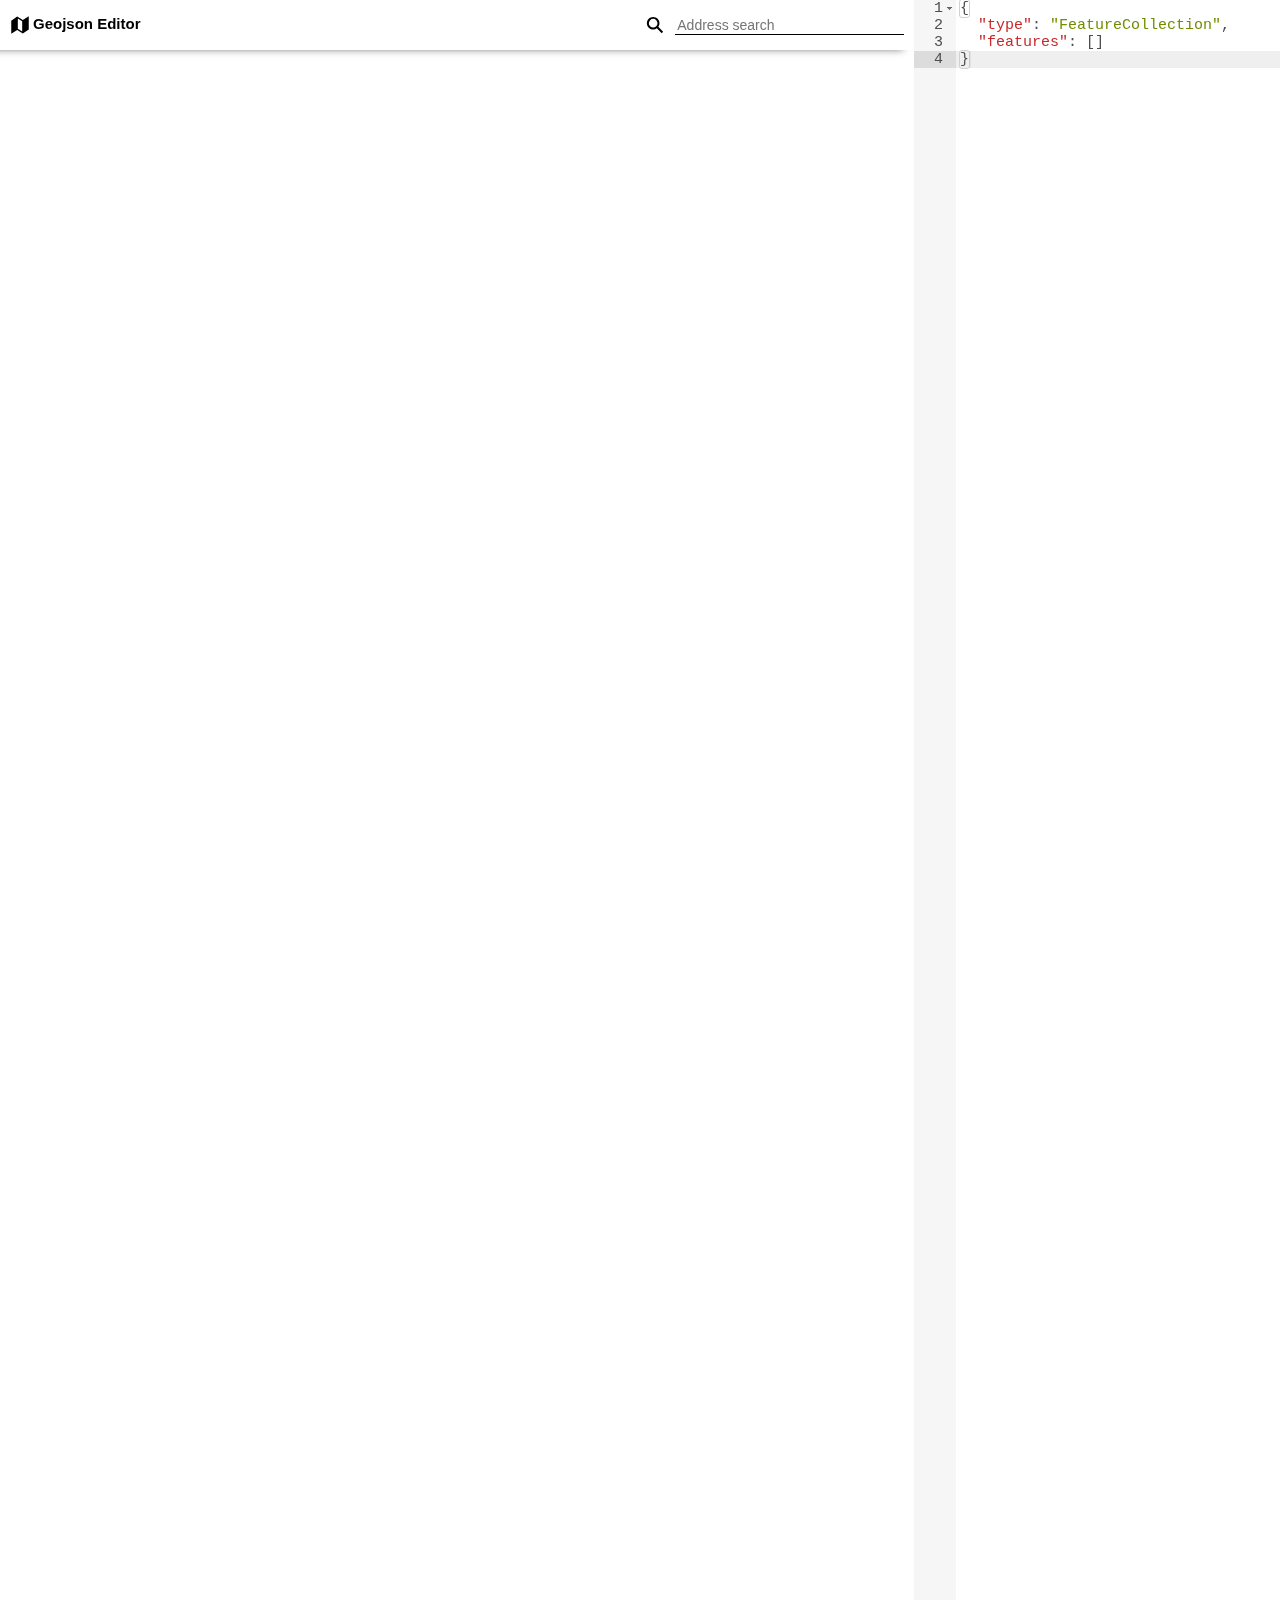
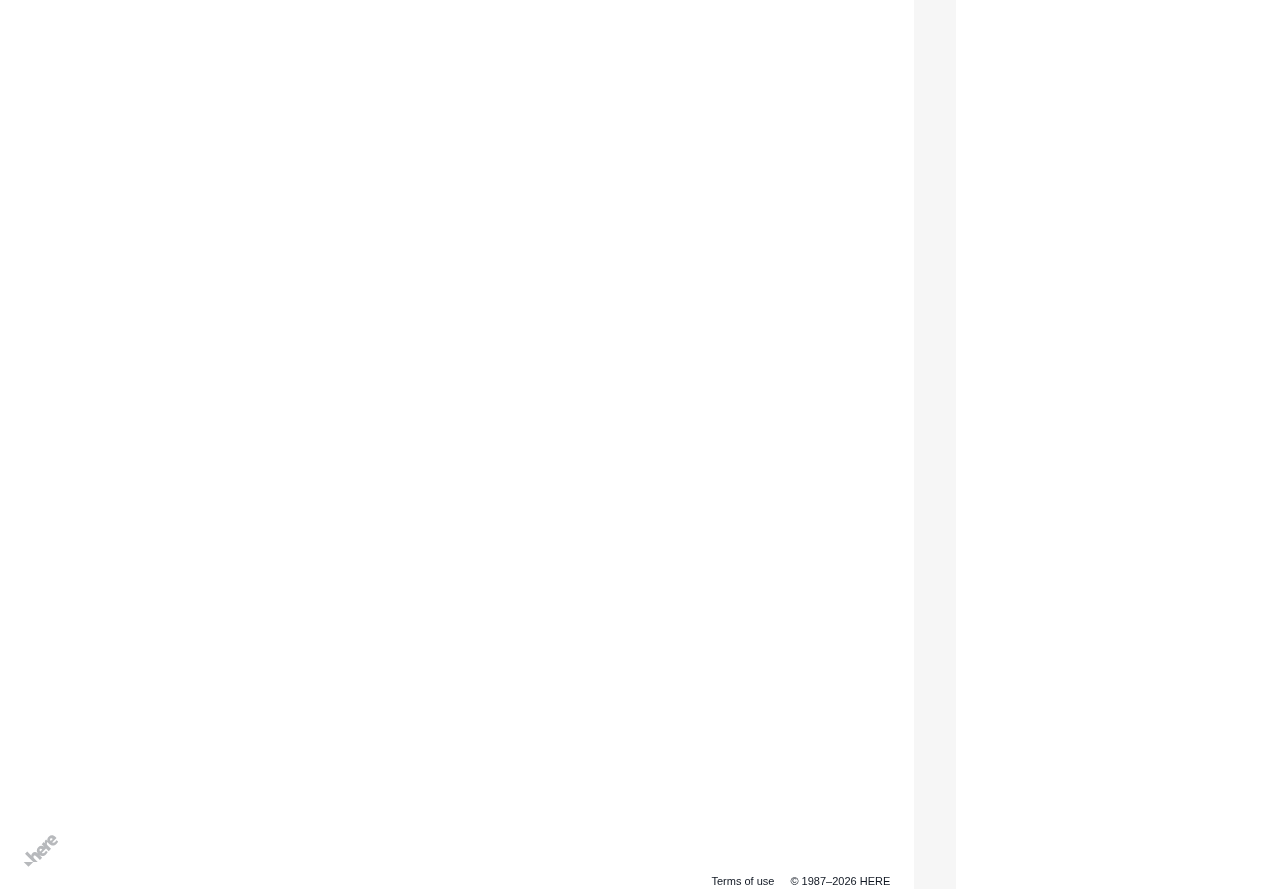
<file: geojson-editor/index.html>
<!doctype html><html lang="en"><head><meta charset="utf-8"/><meta name="viewport" content="width=device-width,initial-scale=1"/><link rel="icon" href="/geojson-editor/favicon.png"/><link rel="manifest" href="/geojson-editor/manifest.json"/><link rel="stylesheet" href="https://js.api.here.com/v3/3.1/mapsjs-ui.css"><script type="text/javascript" src="https://js.api.here.com/v3/3.1/mapsjs-core.js"></script><script type="text/javascript" src="https://js.api.here.com/v3/3.1/mapsjs-service.js"></script><script type="text/javascript" src="https://js.api.here.com/v3/3.1/mapsjs-ui.js"></script><script type="text/javascript" src="https://js.api.here.com/v3/3.1/mapsjs-mapevents.js"></script><title>Geojson editor</title><link href="/geojson-editor/static/css/main.1bb91c05.chunk.css" rel="stylesheet"></head><body><noscript>You need to enable JavaScript to run this app.</noscript><div id="root"></div><script>!function(e){function r(r){for(var n,i,a=r[0],c=r[1],l=r[2],s=0,p=[];s<a.length;s++)i=a[s],Object.prototype.hasOwnProperty.call(o,i)&&o[i]&&p.push(o[i][0]),o[i]=0;for(n in c)Object.prototype.hasOwnProperty.call(c,n)&&(e[n]=c[n]);for(f&&f(r);p.length;)p.shift()();return u.push.apply(u,l||[]),t()}function t(){for(var e,r=0;r<u.length;r++){for(var t=u[r],n=!0,a=1;a<t.length;a++){var c=t[a];0!==o[c]&&(n=!1)}n&&(u.splice(r--,1),e=i(i.s=t[0]))}return e}var n={},o={1:0},u=[];function i(r){if(n[r])return n[r].exports;var t=n[r]={i:r,l:!1,exports:{}};return e[r].call(t.exports,t,t.exports,i),t.l=!0,t.exports}i.e=function(e){var r=[],t=o[e];if(0!==t)if(t)r.push(t[2]);else{var n=new Promise((function(r,n){t=o[e]=[r,n]}));r.push(t[2]=n);var u,a=document.createElement("script");a.charset="utf-8",a.timeout=120,i.nc&&a.setAttribute("nonce",i.nc),a.src=function(e){return i.p+"static/js/"+({}[e]||e)+"."+{3:"1649f835"}[e]+".chunk.js"}(e);var c=new Error;u=function(r){a.onerror=a.onload=null,clearTimeout(l);var t=o[e];if(0!==t){if(t){var n=r&&("load"===r.type?"missing":r.type),u=r&&r.target&&r.target.src;c.message="Loading chunk "+e+" failed.\n("+n+": "+u+")",c.name="ChunkLoadError",c.type=n,c.request=u,t[1](c)}o[e]=void 0}};var l=setTimeout((function(){u({type:"timeout",target:a})}),12e4);a.onerror=a.onload=u,document.head.appendChild(a)}return Promise.all(r)},i.m=e,i.c=n,i.d=function(e,r,t){i.o(e,r)||Object.defineProperty(e,r,{enumerable:!0,get:t})},i.r=function(e){"undefined"!=typeof Symbol&&Symbol.toStringTag&&Object.defineProperty(e,Symbol.toStringTag,{value:"Module"}),Object.defineProperty(e,"__esModule",{value:!0})},i.t=function(e,r){if(1&r&&(e=i(e)),8&r)return e;if(4&r&&"object"==typeof e&&e&&e.__esModule)return e;var t=Object.create(null);if(i.r(t),Object.defineProperty(t,"default",{enumerable:!0,value:e}),2&r&&"string"!=typeof e)for(var n in e)i.d(t,n,function(r){return e[r]}.bind(null,n));return t},i.n=function(e){var r=e&&e.__esModule?function(){return e.default}:function(){return e};return i.d(r,"a",r),r},i.o=function(e,r){return Object.prototype.hasOwnProperty.call(e,r)},i.p="/geojson-editor/",i.oe=function(e){throw console.error(e),e};var a=this["webpackJsonpgeojson-editor"]=this["webpackJsonpgeojson-editor"]||[],c=a.push.bind(a);a.push=r,a=a.slice();for(var l=0;l<a.length;l++)r(a[l]);var f=c;t()}([])</script><script src="/geojson-editor/static/js/2.bd9d93f3.chunk.js"></script><script src="/geojson-editor/static/js/main.fe5eebf6.chunk.js"></script></body></html>
</file>
<file: geojson-editor/static/css/main.1bb91c05.chunk.css>
:root{--navbar-height:50px}#root,body,html{height:100vh;width:100vw;margin:0}body{margin:0;font-family:-apple-system,BlinkMacSystemFont,"Segoe UI","Roboto","Oxygen","Ubuntu","Cantarell","Fira Sans","Droid Sans","Helvetica Neue",sans-serif;-webkit-font-smoothing:antialiased;-moz-osx-font-smoothing:grayscale}code{font-family:source-code-pro,Menlo,Monaco,Consolas,"Courier New",monospace}
/*# sourceMappingURL=main.1bb91c05.chunk.css.map */
</file>
